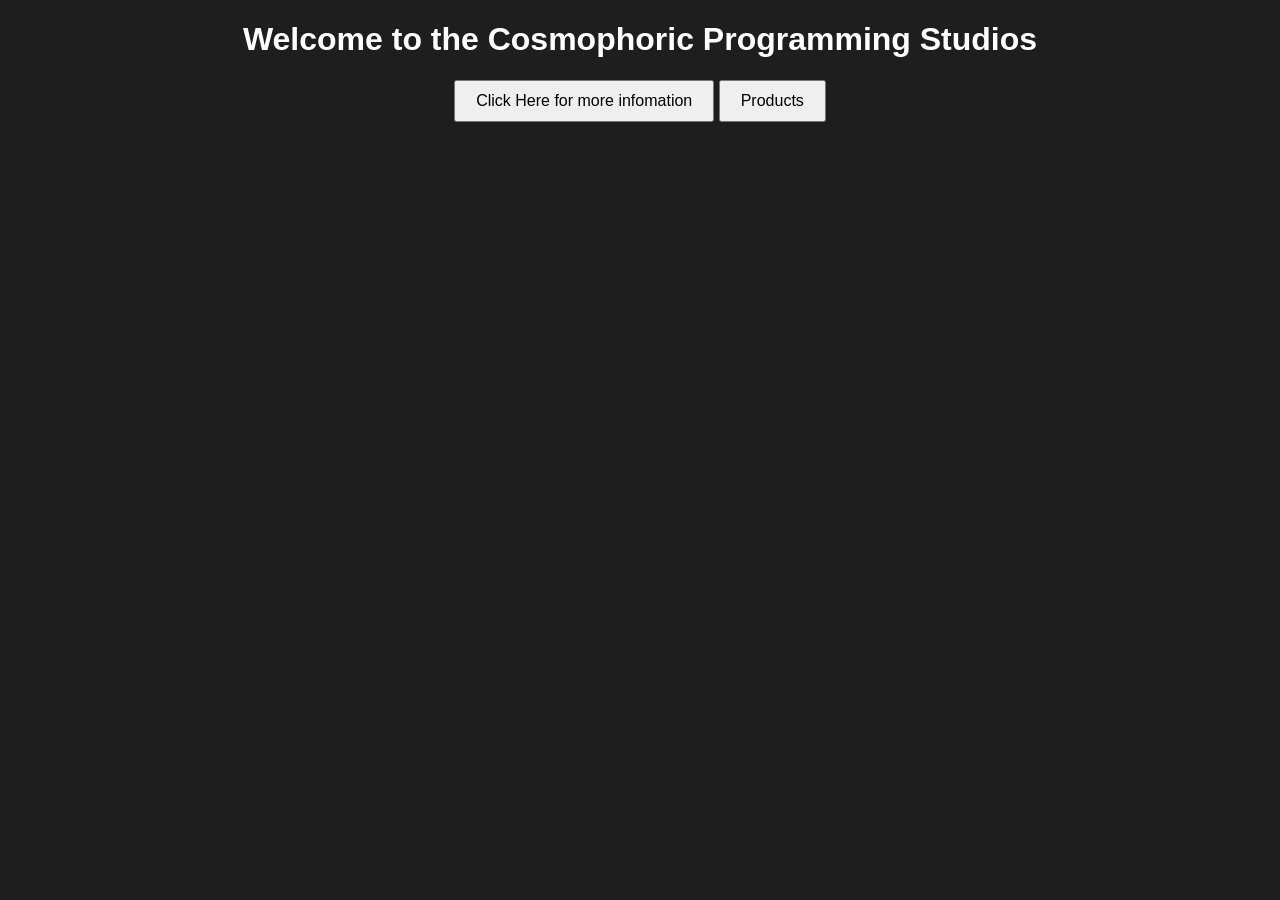
<file: index.html>
<!DOCTYPE html>
<html lang="en">
<head>
  <meta charset="UTF-8">
  <title>Cosmic official site</title>

  <!-- CSS goes here -->
  <link rel="stylesheet" href="style.css">
</head>
<body>


  <h1>Welcome to the Cosmophoric Programming Studios</h1>
  <p id="info" style="display: none;">
  Welcome to the Cosmophoric Programming Studios Official Website!<br>
  This is the place where you can buy products<br>
  including Discord bot engines and etc...<br>
  Join my Discord server: https://discord.gg/rk7V8bbSuX
  </p>
  <button id="btn">Click Here for more infomation</button>
  <button id="prod">Products</button>

  <!-- JavaScript goes here -->
  <script src="script.js"></script>
</body>
</html>
</file>
<file: style.css>
body {
  font-family: Arial;
  background-color: #1e1e1e;
  color: white;
  text-align: center;
}

button {
  padding: 10px 20px;
  font-size: 16px;
  cursor: pointer;
}
</file>
